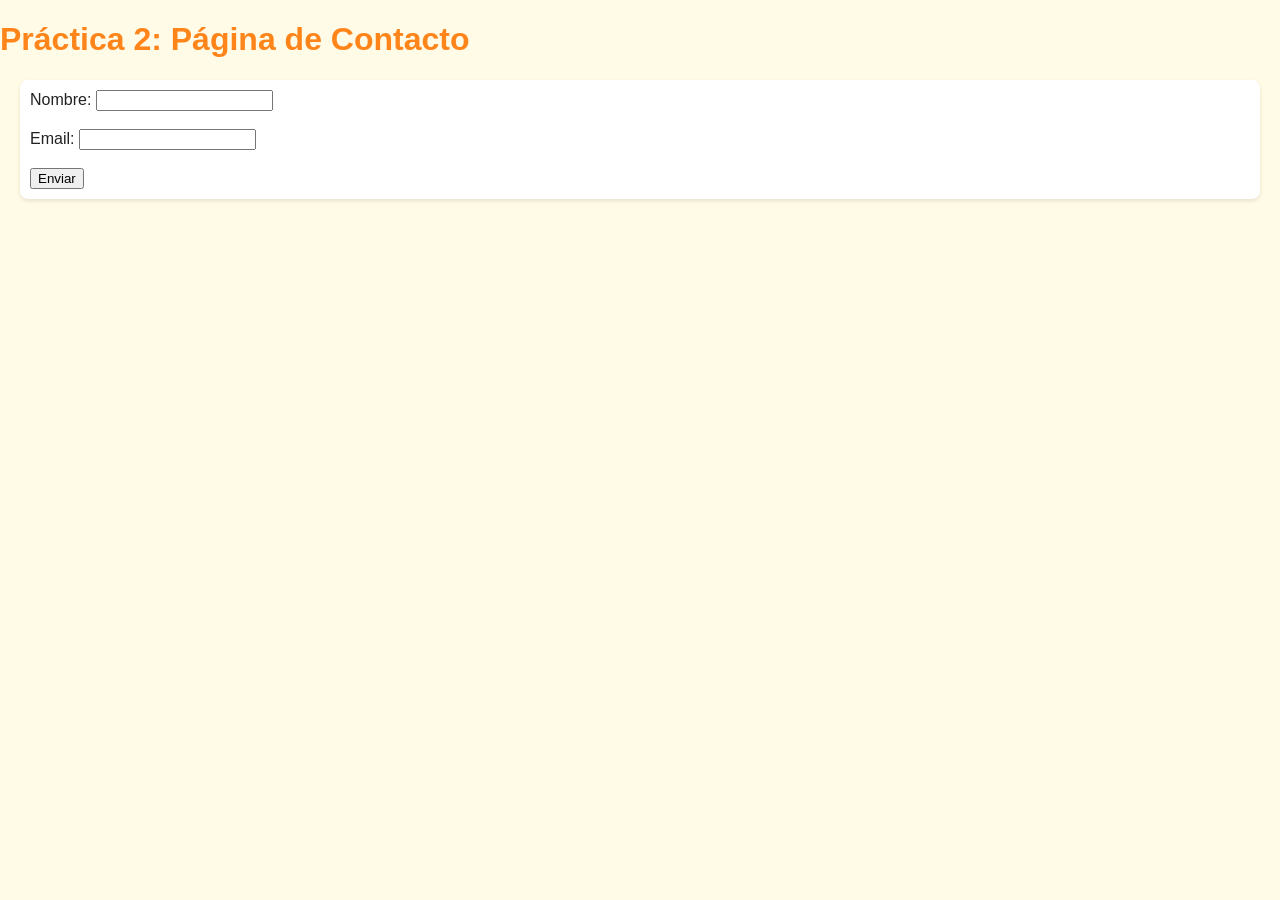
<file: practica2/index.html>
<!DOCTYPE html>
<html lang="es">
  <head>
    <meta charset="UTF-8" />
    <meta name="viewport" content="width=device-width, initial-scale=1.0" />
    <title>Práctica 2</title>
    <link rel="stylesheet" href="styles.css" />
  </head>
  <body>
    <h1>Práctica 2: Página de Contacto</h1>
    <form>
      <label for="nombre">Nombre:</label>
      <input type="text" id="nombre" name="nombre" /><br /><br />
      <label for="email">Email:</label>
      <input type="email" id="email" name="email" /><br /><br />
      <input type="submit" value="Enviar" />
    </form>
  </body>
</html>
</file>
<file: practica2/styles.css>
body {
  font-family: Verdana, sans-serif;
  background-color: #fffbe6;
  color: #222;
  margin: 0;
  padding: 0;
}
h1 {
  color: #ff851b;
}
form {
  margin: 20px;
  padding: 10px;
  background: #fff;
  border-radius: 8px;
  box-shadow: 0 2px 4px rgba(0, 0, 0, 0.1);
}
</file>
